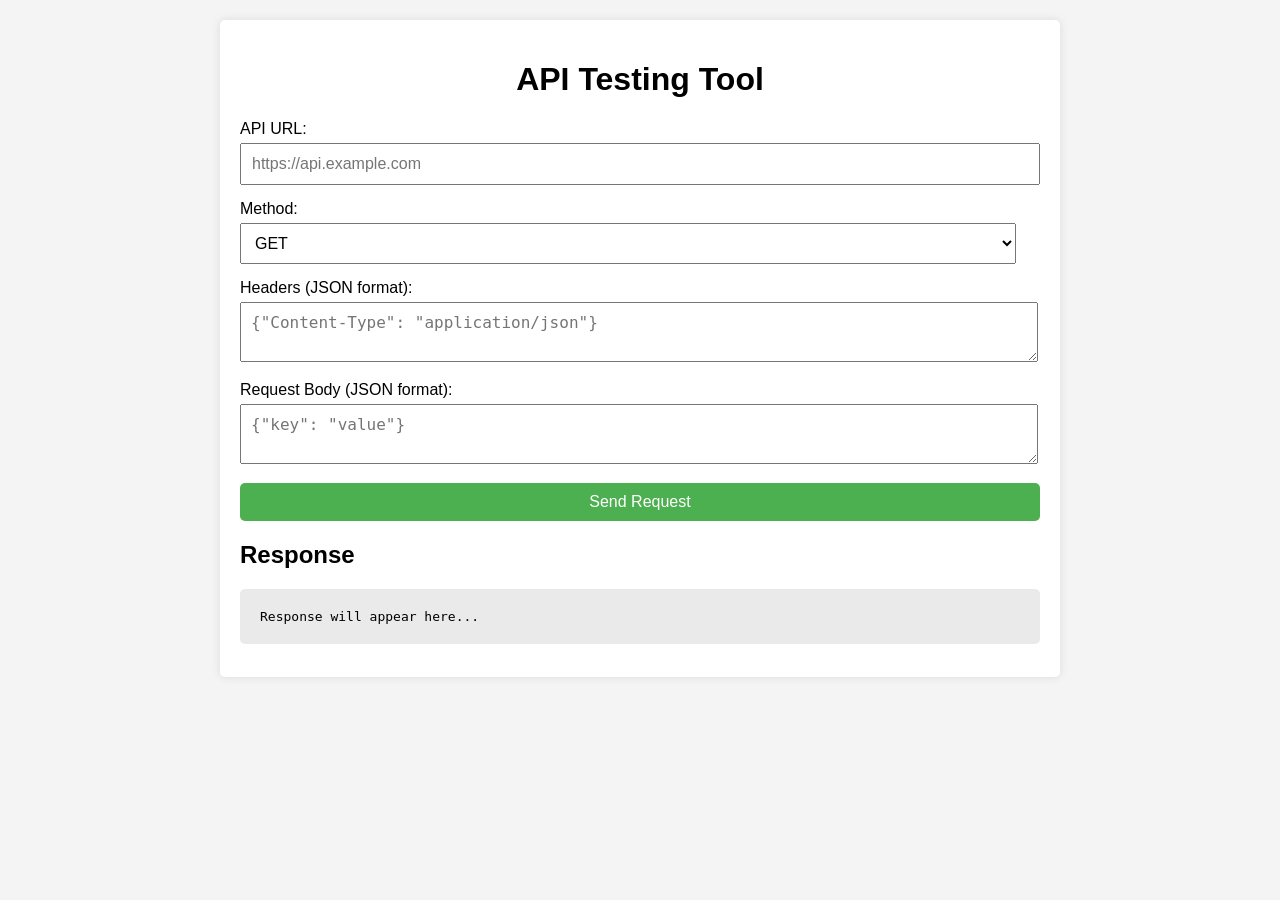
<file: src/main/resources/static/index.html>
<!DOCTYPE html>
<html lang="en">
<head>
  <meta charset="UTF-8">
  <meta name="viewport" content="width=device-width, initial-scale=1.0">
  <title>API Testing Tool</title>
  <!--<link rel="stylesheet" href="style.css">-->
  <style>
      body {
  font-family: Arial, sans-serif;
  background-color: #f4f4f4;
  margin: 0;
  padding: 20px;
}

.container {
  max-width: 800px;
  margin: 0 auto;
  background-color: white;
  padding: 20px;
  border-radius: 5px;
  box-shadow: 0 0 10px rgba(0, 0, 0, 0.1);
}

h1 {
  text-align: center;
}

.form-group {
  margin-bottom: 15px;
}

input[type="url"], 
select, 
textarea {
  width: 97%;
  padding: 10px;
  margin-top: 5px;
  font-size: 16px;
}

button {
  width: 100%;
  padding: 10px;
  background-color: #4CAF50;
  color: white;
  border: none;
  border-radius: 5px;
  cursor: pointer;
  font-size: 16px;
}

button:hover {
  background-color: #45a049;
}

#responseSection {
  margin-top: 20px;
}

#responseOutput {
  background-color: #eaeaea;
  padding: 20px;
  border-radius: 5px;
  white-space: pre-wrap;
  word-wrap: break-word;
}

  </style>
</head>
<body>
  <div class="container">
    <h1>API Testing Tool</h1>
    
    <!-- API request form -->
    <form id="apiForm">
      <div class="form-group">
        <label for="url">API URL:</label>
        <input type="url" id="url" name="url" placeholder="https://api.example.com" required>
      </div>

      <div class="form-group">
        <label for="method">Method:</label>
        <select id="method" name="method">
          <option value="GET">GET</option>
          <option value="POST">POST</option>
          <option value="PUT">PUT</option>
          <option value="DELETE">DELETE</option>
        </select>
      </div>

      <div class="form-group">
        <label for="headers">Headers (JSON format):</label>
        <textarea id="headers" name="headers" placeholder='{"Content-Type": "application/json"}'></textarea>
      </div>

      <div class="form-group">
        <label for="body">Request Body (JSON format):</label>
        <textarea id="body" name="body" placeholder='{"key": "value"}'></textarea>
      </div>

      <button type="submit">Send Request</button>
    </form>

    <!-- Response section -->
    <div id="responseSection">
      <h2>Response</h2>
      <pre id="responseOutput">Response will appear here...</pre>
    </div>
  </div>

  <script>
    document.getElementById('apiForm').addEventListener('submit', async function (e) {
      e.preventDefault();
    
      // Get form data
      const url = document.getElementById('url').value;
      const method = document.getElementById('method').value;
      const headersInput = document.getElementById('headers').value;
      const bodyInput = document.getElementById('body').value;
    
      // Parse headers input to object (assuming JSON format input)
      let headers = {};
      try {
        headers = JSON.parse(headersInput);
      } catch (error) {
        console.error('Invalid headers format. Make sure it is valid JSON.');
      }
    
      // Ensure content-type is application/json for POST/PUT requests with JSON body
      if ((method === 'POST' || method === 'PUT') && !headers['Content-Type']) {
        headers['Content-Type'] = 'application/json';  // Set default Content-Type if not provided
      }
    
      // Define a function to make the API request
      function makeApiRequest(url, method, headers, body) {
        // If the method is POST or PUT and body is provided, ensure it's a valid JSON string
        if (body && headers['Content-Type'] === 'application/json') {
          // Parse the bodyInput into a JSON object (if it's not already a JSON object)
          try {
            body = JSON.stringify(JSON.parse(body));
          } catch (error) {
            console.error('Invalid JSON body format.');
            return;
          }
        }
    
        fetch(url, {
          method: method,
          headers: headers,
          body: body,
        })
          .then(response => response.json())
          .then(data => console.log('Response:', data))
          .catch(error => console.error('Error:', error));
      }
    
      // Use an if-else ladder to decide what to do based on the input
      if (method === 'GET') {
        if (url !== '') {
          console.log('Making GET request to:', url);
          makeApiRequest(url, 'GET', headers, null);
        } else {
          console.error('URL is required for GET request.');
        }
      } else if (method === 'POST') {
        if (url !== '' && bodyInput !== '') {
          console.log('Making POST request to:', url);
          makeApiRequest(url, 'POST', headers, bodyInput);
        } else {
          console.error('URL and body are required for POST request.');
        }
      } else if (method === 'PUT') {
        if (url !== '' && bodyInput !== '') {
          console.log('Making PUT request to:', url);
          makeApiRequest(url, 'PUT', headers, bodyInput);
        } else {
          console.error('URL and body are required for PUT request.');
        }
      } else if (method === 'DELETE') {
        if (url !== '') {
          console.log('Making DELETE request to:', url);
          makeApiRequest(url, 'DELETE', headers, null);
        } else {
          console.error('URL is required for DELETE request.');
        }
      } else {
        console.error('Unsupported HTTP method:', method);
      }

      // Update UI
    document.getElementById('responseOutput').textContent = 'Loading...';
  
    try {
      // Make the API request
      const response = await fetch(url, {
        method: method,
        headers: headers,
        body: method === 'GET' ? null : JSON.stringify(body)
      });
  
      const responseData = await response.json();
  
      // Display the response data
      document.getElementById('responseOutput').textContent = JSON.stringify(responseData, null, 2);
  
      if (!response.ok) {
        throw new Error(responseData.message || 'API request failed.');
      }
    } catch (error) {
      document.getElementById('responseOutput').textContent = `Error: ${error.message}`;
    }
    
    });
    

  </script>
</body>
</html>
</file>
<file: src/main/resources/static/style.css>
body {
    font-family: Arial, sans-serif;
    display: flex;
    justify-content: center;
    align-items: center;
    height: 100vh;
    margin: 0;
    background-color: #f5f5f5;
}

.container {
    text-align: center;
    padding: 20px;
    background-color: #fff;
    border-radius: 8px;
    box-shadow: 0 4px 8px rgba(0, 0, 0, 0.1);
    width: 300px;
}

.input-section {
    margin-bottom: 20px;
}

#response {
    font-weight: bold;
    color: #333;
}
</file>
